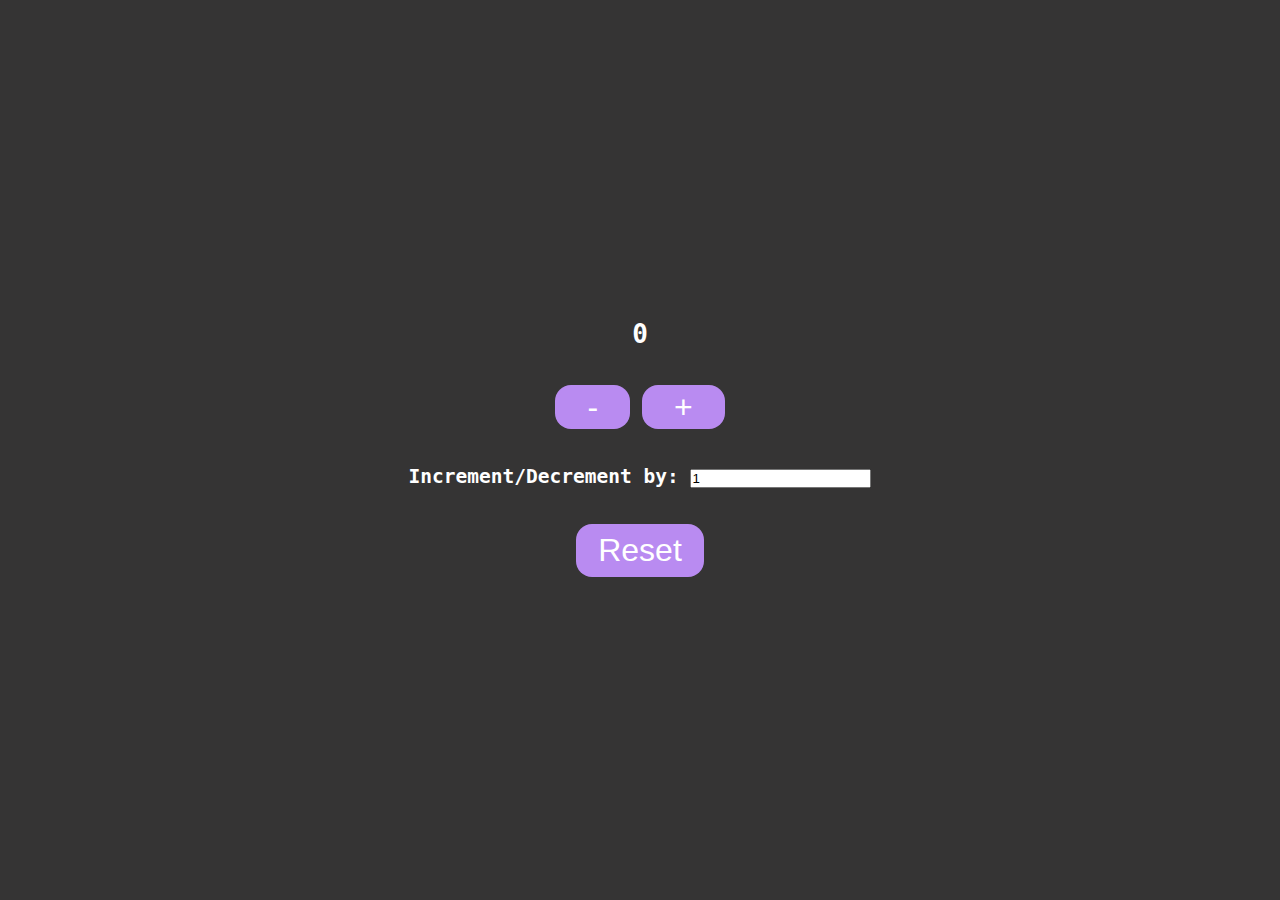
<file: JavaScript/Counter/index.html>
<!DOCTYPE html>
<html lang="en">
  <head>
    <meta charset="UTF-8" />
    <meta name="viewport" content="width=device-width, initial-scale=1.0" />
    <title>Counter</title>
    <link rel="stylesheet" href="./style.css" />
    <script src="./script.js" defer></script>
  </head>
  <body>
    <main>
      <h1 id="count">0</h1>
      <div class="btn">
        <button class="decrement">-</button>
        <button class="increment">+</button>
      </div>
      <h2>
        Increment/Decrement by: <input type="number" id="step" value="1" />
      </h2>
      <button class="reset">Reset</button>
    </main>
  </body>
</html>
</file>
<file: JavaScript/Counter/style.css>
* {
  padding: 0;
  margin: 0;
  box-sizing: border-box;
}

body {
  background-color: #353434;
  color: #ffffff;
  font-family: monospace;
}

main {
  height: 100vh;
  display: flex;
  flex-direction: column;
  justify-content: center;
  align-items: center;
  gap: 2rem;
}

button {
  background-color: #b98bf1;
  border: none;
  border-radius: 0.5em;
  color: white;
  padding: 0.1em 1em;
  text-align: center;
  text-decoration: none;
  font-size: 2em;
  margin: 4px 2px;
  cursor: pointer;
}

.reset {
  padding: 0.5rem 1.4rem;
}
</file>
